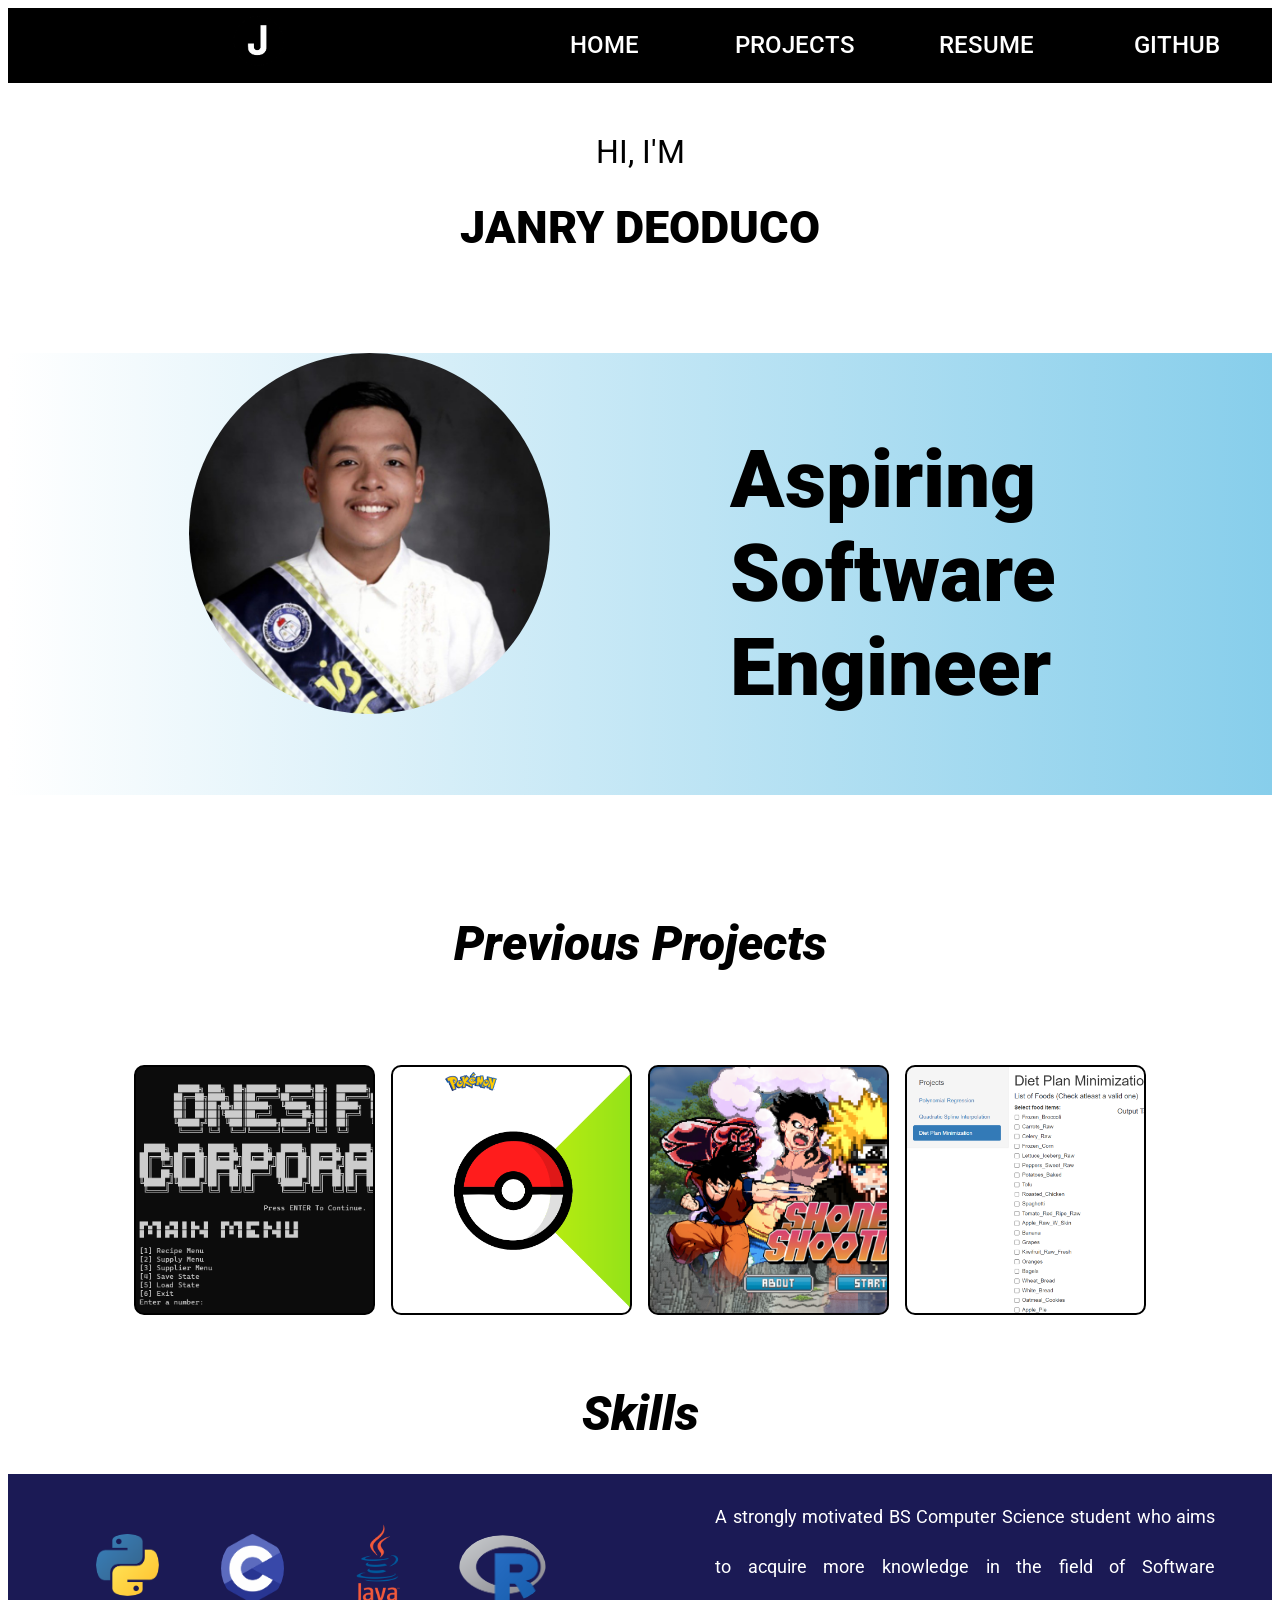
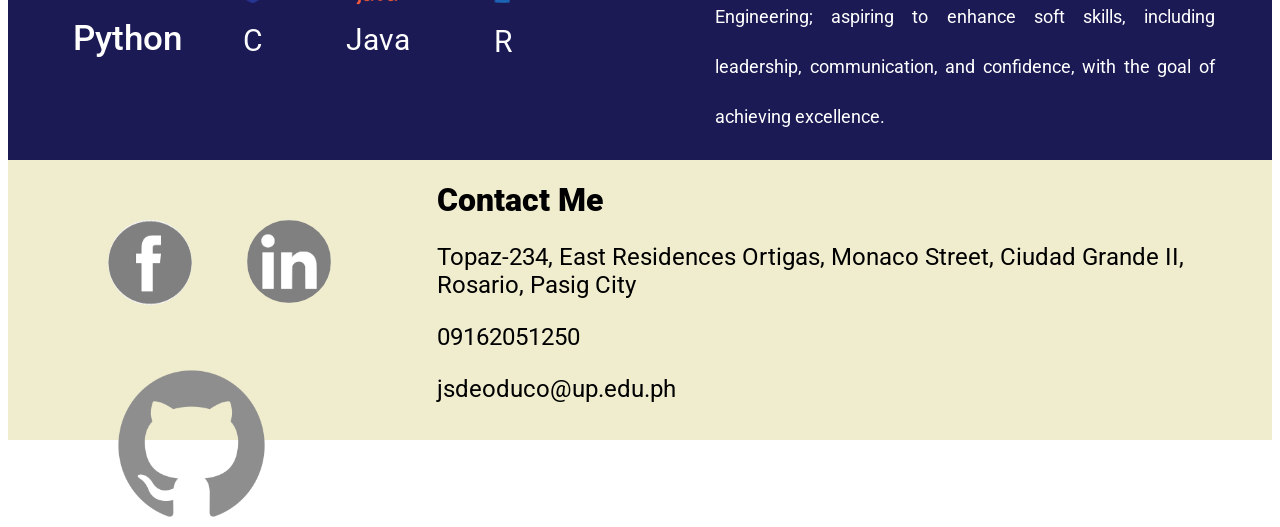
<file: index.html>
<!DOCTYPE html>
<html>
    <head>
        <title> Sample Web Page </title>
        <style>
            
            @import url('https://fonts.googleapis.com/css2?family=Roboto:ital,wght@0,100;0,300;0,400;0,500;0,700;0,900;1,100;1,300;1,400;1,500;1,700;1,900&display=swap');
            /*CSS code for adjusting the size, font, weight, and etc of each elements of the portfolio.*/
            .nav-container {
                display: flex;
                border-style:hidden;
                border-width: 5px;
                background-color: black;
                flex-direction: row;
                align-items:center;
                
            }
            
            
            .navBar{
                border-style: solid;
                border-width: 2px;
                align-items: center;
                text-align: center;
                font-family: Roboto;
                font-size: x-large;
            
                text-underline-offset:unset;
            }

            #LogoImg{
                width: 20%;
                height: auto;
                
            }

            .photo-container {
                display: flex;
                background: linear-gradient(to right, #FFFFFF, #87CEEB);
                border-style: hidden;
                border-width: 5px;
                border-color: red;
                flex-direction: row;
                flex-wrap: wrap;
            }
    
            .photo{
                border-style: hidden;
                border-width: 2px;
                border-color: red;
                align-items: center;
            }

            #image{
                width: 50%;
                height: auto;
                margin-left: auto;
                margin-right: auto;
                display: block;
                border-radius: 50%;
            }

            .project-container {
                display: flex;
                border-style: hidden;
                border-width: 5px;
                border-color: red;
                flex-direction: row;
                flex-wrap: wrap;
                text-align: center;
                height: 250px;
                font-family: sans-serif;
                gap: 16px;
                margin-bottom: 20px;
                margin-left: 10%;
                margin-right: 10%;
                
            }

            .footer-container {
                display: flex;
                border-style: hidden;
                border-width: 5px;
                border-color: red;
                flex-direction: row;
                flex-wrap: wrap;
                text-align: center;
                background-color: #F0EDCF;
                height: 280px;
                
            }

            .projecta{
                border: 2px solid black;
                border-width: 2px;
                border-color: black;
                align-items: center;
                background-image: url('Project1.png');
                background-size: cover;
                justify-content: space-around;
                border-radius: 10px;
            }
    
            .projecta{
                border: 2px solid black;
                border-width: 2px;
                border-color: black;
                align-items: center;
                background-image: url('Project1.png');
                background-size: cover;
                justify-content: space-around;
                border-radius: 10px;
            }

            .projectb{
                border: 2px solid black;
                border-width: 2px;
                border-color: black;
                align-items: center;
                background-image: url('Project2.png');
                background-size: cover;
                border-radius: 10px;
                
            }

            .projectc{
                border: 2px solid black;
                border-width: 2px;
                border-color: black;
                align-items: center;
                background-image: url('Project3.png');
                background-size: cover;
                border-radius: 10px;
            }

            .projectd{
                border: 2px solid black;
                border-width: 2px;
                border-color: black;
                align-items: center;
                background-image: url('Project4.png');
                background-size: cover;
                border-radius: 10px;
            }

            .skills-container {
                display: flex;
                flex-wrap: wrap;
                background-color: #1B1A55;
                justify-content: center;
                
                
            }

            .skills{
                background-color: #f1f1f1;
                border-style: solid;
                width: 500px;
                
                text-align: center;
                line-height: 75px;
                font-size: 30px;
                flex-wrap: wrap;
                display: flex;
                background-color: #1B1A55;
                border-style:hidden;
                
            }

            .skillsLogo{
                background-color: #f1f1f1;
                border-style: solid;
                width: 500px;
                margin-right: 150px;
                text-align: center;
                line-height: 75px;
                font-size: 30px;
                flex-wrap: wrap;
                display: flex;
                background-color: #1B1A55;
                border-style:hidden;
                
            }

            .socialMediaLogo{
                border-style: solid;
                width: 500px;
                margin-right: 150px;
                text-align: center;
                line-height: 75px;
                font-size: 30px;
                flex-wrap: wrap;
                display: flex;
                border-style:hidden;
                
            }

            #name{
                text-align: center;
            }
            #imageText{
                font-family: Roboto;
                font-weight: 400;
                margin-top: 5%;
            }

            #imageName{
                font-family: 'Roboto', sans-serif;
                font-weight: 900;
                font-size: 45px;
            }
            #about{
                font-family: Roboto;
                font-size:xx-large;
                text-align: center;
                margin-right: 30%;
                font-weight: 900;
            }

            #description{
                font-family: 'Roboto', sans-serif;
                font-weight: 900;
                font-size:500%;
                margin-right: 30%;
                text-align: justify ;
                color: black;
            }

            #description2{
                font-family: Roboto;
                color: white;
                font-size: large;
                line-height: 50px;
                text-align: justify ;
            }

            .skillsub{
                background-color: #1B1A55;
                border-style: solid;
                width: 100px;
                height: 70px;
                text-align: center;
                line-height: 75px;
                font-size: 10px;
                border-style:hidden;
                margin-top: 60px;
                justify-content:center;
                text-wrap:balance;
            }

            #logo{
                width: 50%;
                height: auto;
                margin-left: auto;
                margin-right: auto;
                display: block;
                border-radius: 50%;
                margin-bottom: 100%;
            }

            #Sitelogo{
                width: 60%;
                height: auto;
                margin-left: 100px;
                margin-right: auto;
                display: block;
                border-radius: 50%;
                margin-bottom: 100%;
            }

            #textID{
                margin-top: 70px;
            }

            #logoName{
                margin-top: -120px;
                font-size: 35px;
                font-family: Roboto;
                color: white;
                font-weight: 500;
            }

            #navText{
                color: white;
                text-decoration: none;
                font-family: 'Roboto', sans-serif;
                font-weight: 500;
            }

            .python{
                background-color: #1B1A55;
                border-style: solid;
                width: 100px;
                height: 70px;
                text-align: center;
                line-height: 75px;
                font-size: 10px;
                border-style:hidden;
                margin-top: 60px;
                justify-content:center;
                text-wrap:balance;
            }

            .C{
                background-color: #1B1A55;
                border-style: solid;
                width: 100px;
                height: 70px;
                text-align: center;
                line-height: 75px;
                font-size: 10px;
                border-style:hidden;
                margin-top: 60px;
                justify-content:center;
                text-wrap:balance;
            }

            .java{
                background-color: #1B1A55;
                border-style: solid;
                width: 100px;
                height: 70px;
                text-align: center;
                line-height: 75px;
                font-size: 10px;
                border-style:hidden;
                margin-top: 60px;
                justify-content:center;
                text-wrap:balance;
            }

            .R{
                background-color: #1B1A55;
                border-style: solid;
                width: 100px;
                height: 70px;
                text-align: center;
                line-height: 75px;
                font-size: 10px;
                border-style:hidden;
                margin-top: 60px;
                justify-content:center;
                text-wrap:balance;
            }

            .facebook{
                border-style: solid;
                width: 100px;
                height: 70px;
                text-align: center;
                line-height: 75px;
                font-size: 10px;
                border-style:hidden;
                margin-top: 60px;
                justify-content:center;
                text-wrap:balance;
            }

            .linkedIn{
                border-style: solid;
                width: 100px;
                height: 70px;
                text-align: center;
                line-height: 75px;
                font-size: 10px;
                border-style:hidden;
                margin-top: 60px;
                justify-content:center;
                text-wrap:balance;
            }

            .gitHub{
                border-style: solid;
                width: 100px;
                height: 70px;
                text-align: center;
                line-height: 75px;
                font-size: 10px;
                border-style:hidden;
                margin-top: 60px;
                justify-content:center;
                text-wrap:balance;
            }


            #logoJava{
                width: 70%;
                height: auto;
                margin-left: auto;
                margin-right: auto;
                display: block;
                border-radius: 50%;
                margin-bottom: 100%;
                margin-top: -10%;
            }

            #logoR{
                width: 70%;
                height: auto;
                margin-left: auto;
                margin-right: auto;
                display: block;
                border-radius: 50%;
                margin-bottom: 100%;
                margin-top: 1%;
            }

            #CText{
                margin-top: -125px;
                font-size: 30px;
                font-family: Roboto;
                color: white;
            }

            #javaText{
                margin-top: -132px;
                font-size: 30px;
                font-family: Roboto;
                color: white;
            }

            #RText{
                margin-top: -124px;
                font-size: 30px;
                font-family: Roboto;
                color: white;
            }

            #LogoImgFooter{
                width: 70%;
                height: auto;
            }

            .socialMedia{
                background-color: #1B1A55;
                border-style: solid;
                width: 100px;
                height: 70px;
                text-align: center;
                line-height: 75px;
                font-size: 10px;
                border-style:hidden;
                margin-top: 60px;
                justify-content:center;
                text-wrap:balance;

            }

            .footerLeft{
                background-color: #f1f1f1;
                border-style: solid;
                width: 500px;
                margin-right: 150px;
                text-align: center;
                line-height: 75px;
                font-size: 30px;
                flex-wrap: wrap;
                display: flex;
                background-color: #1B1A55;
                border-style:hidden;
            }

            #footerText{
                font-family: 'Roboto', sans-serif;
                text-align: left;
                font-size: x-large;
            }

            #contactMe{
                font-family: 'Roboto', sans-serif;
                text-align: left;
                font-size: xx-large;
                font-weight: 900;
            }

            #prevProj{
                font-weight: 900;
                font-size: 300%;
                font-family: 'Roboto', sans-serif;
                text-align: center;
                margin-top: 5%;
                font-style: italic;
            }

            #skillTitle{
                font-weight: 900;
                font-size: 300%;
                font-family: 'Roboto', sans-serif;
                text-align: center;

                font-style: italic;
            }
            

    
        </style>
    
        <link  href="layout.css">
    </head>
    <body>
        <!--Flex for navigation bar -->
        <div class="nav-container">
                <div class="navBar" style="flex: 8;">
                    <img src="Logo.png" id="LogoImg">
                </div>
                <div class="navBar" style="flex: 3;">
                    <a href="#" id="navText">HOME</a>   
                </div>
                <div class="navBar" style="flex: 3;">
                    <a href="#" id="navText">PROJECTS</a> 
                </div>    
                <div class="navBar" style="flex: 3;">
                    <a href="#" id="navText">RESUME</a>   
                </div>
                <div class="navBar" style="flex: 3;">
                    <a href="#" id="navText">GITHUB</a> 
                </div>  
        </div>
         <!--Flex for featured image text -->
         <div class="project-container">
            <div class="project" style="flex: 3;">
                <h1 id="imageText">HI, I'M</h1>
                <h1 id="imageName">JANRY DEODUCO</h1>
                
            </div>  
            
        </div>
        
        <!--Flex for featured photo -->
        <div class="photo-container">
            <div class="photo" style="flex: 4;">
                <img src="Image.jpg" id="image">
                
            </div> 
            <div class="description" style="flex: 3;">
                <p id="description">Aspiring Software Engineer</p>
                
            </div>   
        </div>  
        <!--Flex for previous projects text -->
        <div class="project-container">
            <div class="project" style="flex: 3;" id="textID">
                <h1 id="prevProj">Previous Projects</h1>
                
            </div>  
            
        </div>
        <!--Flex for previous projects -->
        <div class="project-container">
            <div class="projecta" style="flex: 3;">
                <h1></h1>
                
            </div>  
            <div class="projectb" style="flex: 3;">
                <h1></h1>
                
            </div>  
            <div class="projectc" style="flex: 3;">
                <h1></h1>
                
            </div>  
            <div class="projectd" style="flex: 3;">
                <h1></h1>
                
            </div>  
        </div>
        <div class="project" style="flex: 3;" id="textID">
            <h1 id="skillTitle">Skills</h1>
            
        </div>  
        <!--Flex for skills and autobiography -->
        <div class="skills-container">
            
            <div class="skillsLogo">
                
                <div class="python" style="flex: 3;">
                    
                    <img src="python.png" id="logo">
                    <p id="logoName">Python</p>
                </div> 
                <div class="C" style="flex: 3;">
                    
                    <img src="C.png" id="logo">    
                    <p id="CText">C</p>
                    
                </div> 
                <div class="java" style="flex: 3;">
                    
                    <img src="java.png" id="logoJava">  
                    <p id="javaText">Java</p>
                    
                </div> 
                <div class="R" style="flex: 3;">
                    
                    <img src="R.png" id="logoR"> 
                    <p id="RText">R</p> 
                    
                </div> 
                
            </div> 
            <div class="skills">
                <p id="description2">A strongly motivated BS Computer Science student who aims to acquire more knowledge in the field of Software Engineering; aspiring to enhance soft skills, including leadership, communication, and confidence, with the goal of achieving excellence.</p>
                
            </div> 
            
            
        </div>
        
        <!--Flex for footer -->
        <div class="footer-container">
            <div class="socialMediaLogo" style="flex:1 ">
                
                <div class="facebook" style="flex: 3;">
                    
                    <img src="facebook.png" id="Sitelogo">
                    
                </div> 
                <div class="linkedIn" style="flex: 3;">
                    
                    <img src="linkedIn.png" id="Sitelogo">    
                   
                    
                </div> 
                <div class="gitHub" style="flex: 3;">
                    
                    <img src="gitHub.png" id="Sitelogo">                     
                </div> 
               
                
            </div> 
          <!--Flex for contact information -->
            <div class="project" style="flex: 3;">
                <h1 id="contactMe">Contact Me</h1>
                <P id="footerText">Topaz-234, East Residences Ortigas, Monaco Street, Ciudad Grande II, Rosario, Pasig City</P>
                <P id="footerText">09162051250</P>
                <p id="footerText">jsdeoduco@up.edu.ph</p>
            </div>   
        </div>
        
        
        
    </body>
</html>
</file>
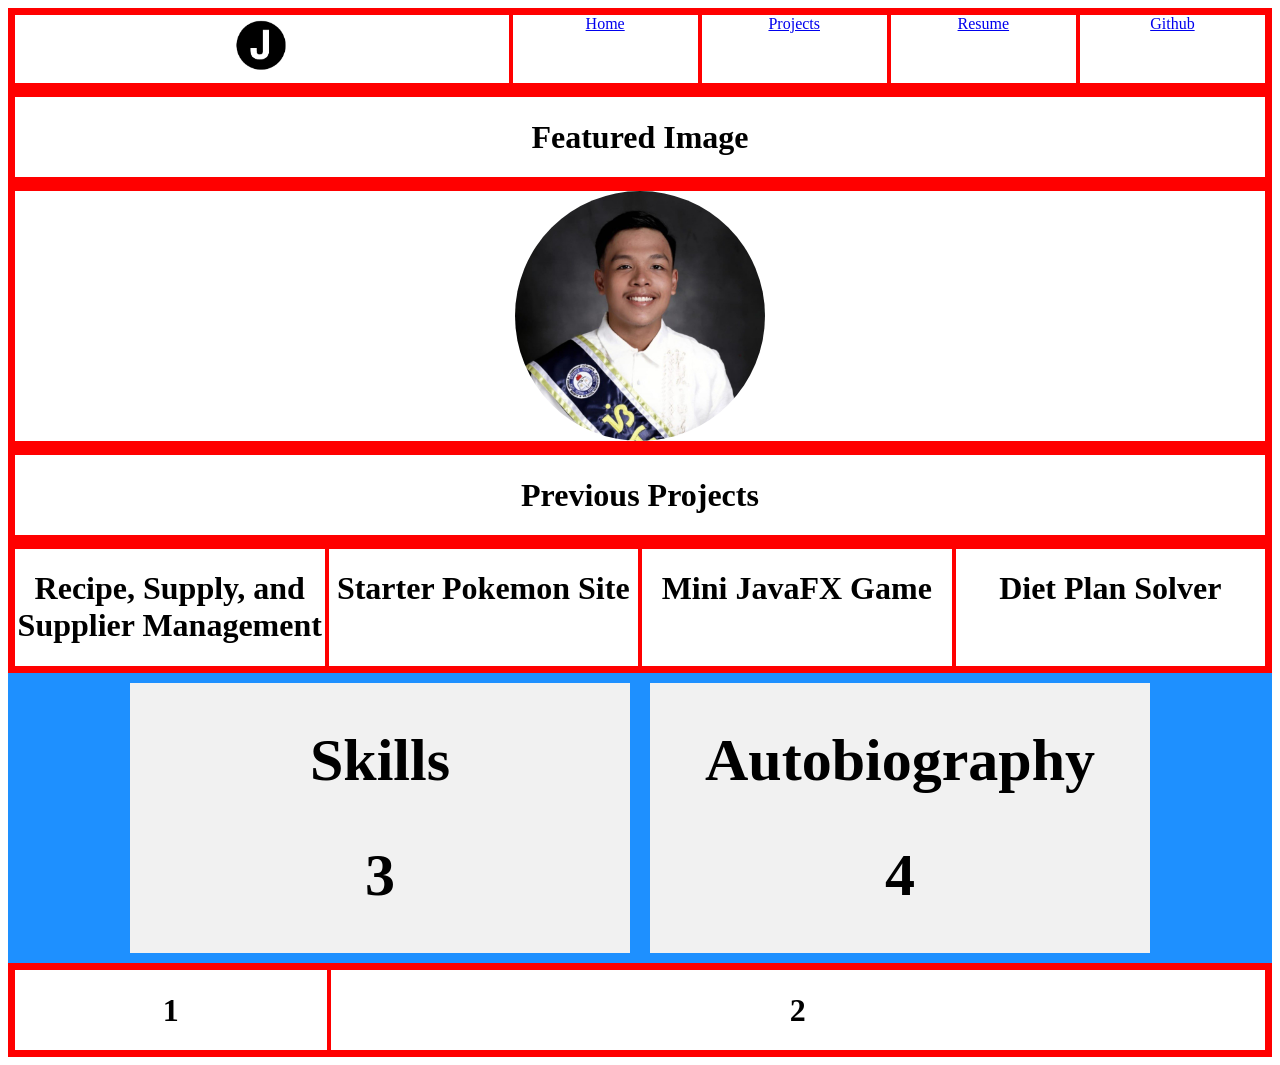
<file: firstHTML.html>
<!DOCTYPE html>
<html>
    <head>
        <title> Sample Web Page </title>
        <style>
            .nav-container {
                display: flex;
                border-style: solid;
                border-width: 5px;
                border-color: red;
                flex-direction: row;
                
                
            }
            
            
            .navBar{
                border-style: solid;
                border-width: 2px;
                border-color: red;
                align-items: center;
                text-align: center;
            }

            #LogoImg{
                width: 20%;
                height: auto;
                
            }

            .photo-container {
                display: flex;
                border-style: solid;
                border-width: 5px;
                border-color: red;
                flex-direction: row;
                flex-wrap: wrap;
                
                
            }
    
            .photo{
                border-style: solid;
                border-width: 2px;
                border-color: red;
                align-items: center;
            }

            #image{
                width: 20%;
                height: auto;
                margin-left: auto;
                margin-right: auto;
                display: block;
                border-radius: 50%;
            }

            .project-container {
                display: flex;
                border-style: solid;
                border-width: 5px;
                border-color: red;
                flex-direction: row;
                flex-wrap: wrap;
                text-align: center;
                
            }
    
            .project{
                border-style: solid;
                border-width: 2px;
                border-color: red;
                align-items: center;
            }

            .skills-container {
                display: flex;
                flex-wrap: wrap;
                background-color: DodgerBlue;
                justify-content: center;
            }

            .skills{
                background-color: #f1f1f1;
                width: 500px;
                margin: 10px;
                text-align: center;
                line-height: 75px;
                font-size: 30px;
            }


    
        </style>
    
        <link  href="layout.css">
    </head>
    <body>
        <!--Flex for navigation bar -->
        <div class="nav-container">
                <div class="navBar" style="flex: 8;">
                    <img src="Logo.png" id="LogoImg">
                </div>
                <div class="navBar" style="flex: 3;">
                    <a href="#">Home</a>   
                </div>
                <div class="navBar" style="flex: 3;">
                    <a href="#">Projects</a> 
                </div>    
                <div class="navBar" style="flex: 3;">
                    <a href="#">Resume</a>   
                </div>
                <div class="navBar" style="flex: 3;">
                    <a href="#">Github</a> 
                </div>  
        </div>
         <!--Flex for featured image text -->
         <div class="project-container">
            <div class="project" style="flex: 3;">
                <h1>Featured Image</h1>
                
            </div>  
            
        </div>
        
        <!--Flex for featured photo -->
        <div class="photo-container">
            <div class="photo" style="flex: 3;">
                <img src="Image.jpg" id="image">
                
            </div>  
        </div>  
        <!--Flex for previous projects text -->
        <div class="project-container">
            <div class="project" style="flex: 3;">
                <h1>Previous Projects</h1>
                
            </div>  
            
        </div>
        <!--Flex for previous projects -->
        <div class="project-container">
            <div class="project" style="flex: 3;">
                <h1>Recipe, Supply, and Supplier Management</h1>
                
            </div>  
            <div class="project" style="flex: 3;">
                <h1>Starter Pokemon Site</h1>
                
            </div>  
            <div class="project" style="flex: 3;">
                <h1>Mini JavaFX Game</h1>
                
            </div>  
            <div class="project" style="flex: 3;">
                <h1>Diet Plan Solver</h1>
                
            </div>  
        </div>
        
        <!--Flex for skills and autobiography -->
        <div class="skills-container">
            <div class="skills">
                <h1>Skills</h1>
                <h1>3</h1>
                
            </div> 
            <div class="skills">
                <h1>Autobiography</h1>
                <h1>4</h1>
                
            </div> 
            
            
        </div>
        
        <!--Flex for footer -->
        <div class="project-container">
            <div class="project" style="flex: 1;">
                <h1>1</h1>
                
            </div>  
            <div class="project" style="flex: 3;">
                <h1>2</h1>
                
            </div>   
        </div>
        
        
        
    </body>
</html>
</file>
<file: layout.css>
.flex-container {
    display: flex;
    border-style: solid;
    border-width: 5px;
    border-color: red;
}

.flex-item {
    border-style: solid;
    border-width: 2px;
    border-color: red;
}
</file>
